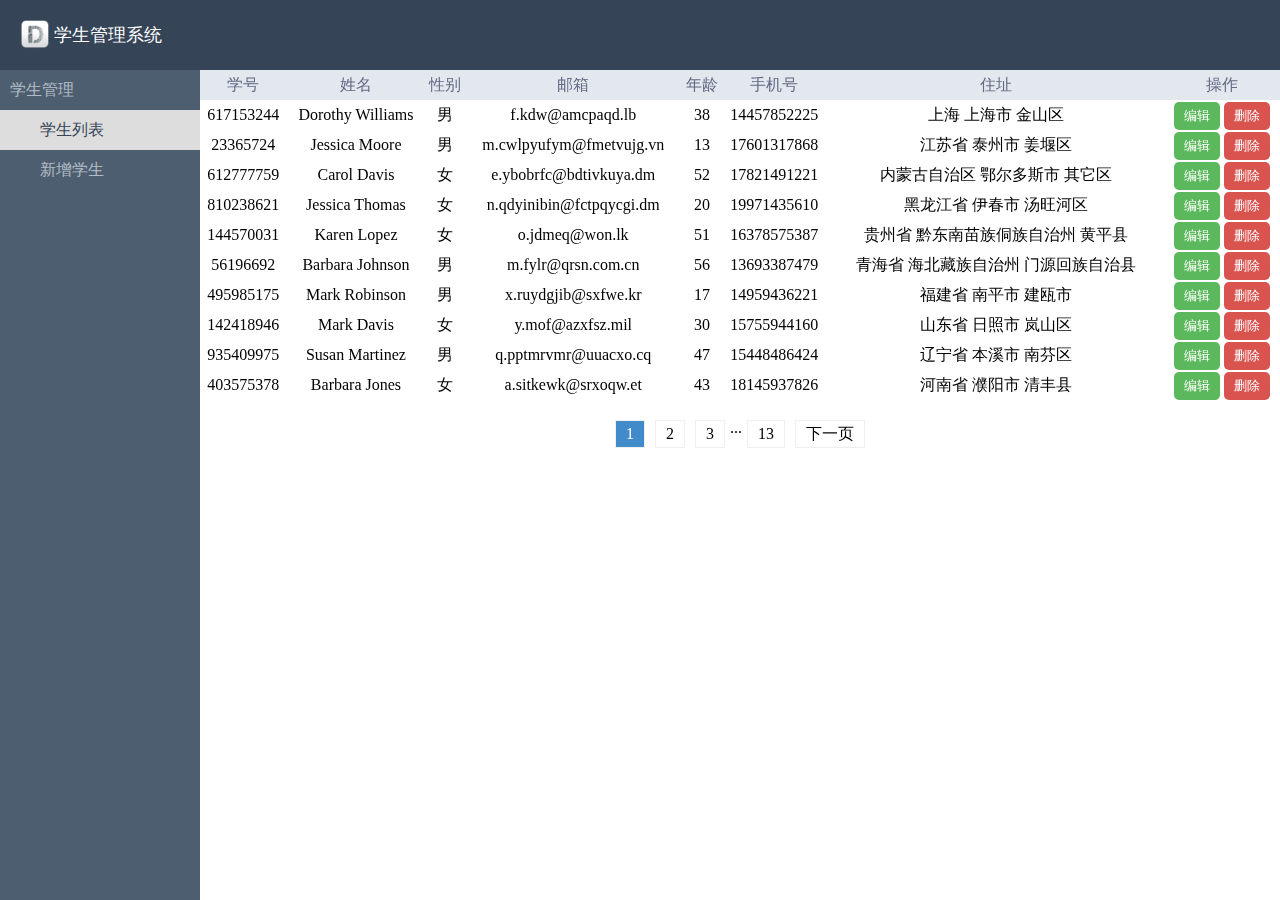
<file: index.html>
<!DOCTYPE html>
<html lang="en">

<head>
    <meta charset="UTF-8">
    <meta name="viewport" content="width=device-width, initial-scale=1.0">
    <title>学生管理系统</title>
    <link rel="stylesheet" href="./css/reset.css">
    <link rel="stylesheet" href="./css/index.css">
    <link rel="stylesheet" href="./turnPage/index.css">
</head>

<body>
    <header>
        <div class="logo">
            <img src="./logo.png" alt="">
            <span>学生管理系统</span>
        </div>
    </header>
    <div class="left-menu">
        <dl class="menu">
            <dt>学生管理</dt>
            <dd data-id="student-list" class="active">学生列表</dd>
            <dd data-id="student-add">新增学生</dd>
        </dl>
    </div>
    <div class="right-content">
        <div class="student-list" id="student-list">
            <table>
                <thead>
                    <tr>
                        <th>学号</th>
                        <th>姓名</th>
                        <th>性别</th>
                        <th>邮箱</th>
                        <th>年龄</th>
                        <th>手机号</th>
                        <th>住址</th>
                        <th>操作</th>
                    </tr>
                </thead>
                <tbody id="tbody">
                    <tr>
                        <td></td>
                        <td></td>
                        <td></td>
                        <td></td>
                        <td></td>
                        <td></td>
                        <td></td>
                        <td>
                            <button class="edit btn">编辑</button>
                            <button class="remove btn">删除</button>
                        </td>
                    </tr>
                </tbody>
            </table>
            <div class="turn-page">
                <button class="prev-page">上一页</button>
                <button class="next-page">下一页</button>
            </div>
            <div class="modal">
                <div class="modal-content">
                    <h2>编辑信息</h2>
                    <form class="student-form" id="edit-student-form">
                        <div>
                            <label for="name">姓名</label>
                            <input type="text" id="name" name="name">
                        </div>
                        <div>
                            <label for="sex">性别</label>
                            <input type="radio" id="male" name="sex" checked value="0">
                            <label class="sex" for="male">男</label>
                            <input type="radio" id="female" name="sex" value="1">
                            <label class="sex" for="female">女</label>
                        </div>
                        <div>
                            <label for="email">邮箱</label>
                            <input type="email" id="email" name="email">
                        </div>
                        <div>
                            <label for="number">学号</label>
                            <input type="text" id="number" name="sNo" readonly>
                        </div>
                        <div>
                            <label for="birthYear">出生年</label>
                            <input type="text" id="birthYear" name="birth">
                        </div>
                        <div>
                            <label for="phone">手机号</label>
                            <input type="text" id="phone" name="phone">
                        </div>
                        <div>
                            <label for="address">住址</label>
                            <input type="text" id="address" name="address">
                        </div>
                        <div>
                            <label for=""></label>
                            <button id="edit-student-btn" class="btn">提交</button>
                        </div>
                    </form>
                </div>
            </div>
        </div>
        <div class="student-add" id="student-add">
            <form class="student-form" id="add-student-form">
                <div>
                    <label for="add-name">姓名</label>
                    <input type="text" id="name" name="add-name">
                </div>
                <div>
                    <label for="add-sex">性别</label>
                    <input type="radio" id="add-male" name="sex" checked value="0">
                    <label class="sex" for="add-male">男</label>
                    <input type="radio" id="add-female" name="sex" value="1">
                    <label class="sex" for="add-female">女</label>
                </div>
                <div>
                    <label for="add-email">邮箱</label>
                    <input type="email" id="add-email" name="email">
                </div>
                <div>
                    <label for="add-number">学号</label>
                    <input type="text" id="add-number" name="sNo">
                </div>
                <div>
                    <label for="add-birthYear">出生年</label>
                    <input type="text" id="add-birthYear" name="birth">
                </div>
                <div>
                    <label for="add-phone">手机号</label>
                    <input type="text" id="add-phone" name="phone">
                </div>
                <div>
                    <label for="add-address">住址</label>
                    <input type="text" id="add-address" name="address">
                </div>
                <div>
                    <label for=""></label>
                    <button id="add-student-btn" class="btn">新增</button>
                    <input type="reset" value="重置" class="btn">
                </div>
            </form>
        </div>
    </div>
    <script src="./js/jquery-3.4.1.min.js"></script>
    <script src="./js/api.js"></script>
    <script src="./js/mock.js"></script>
    <script src="./js/index.js"></script>
    <script src="./turnPage/index.js"></script>
</body>

</html>
</file>
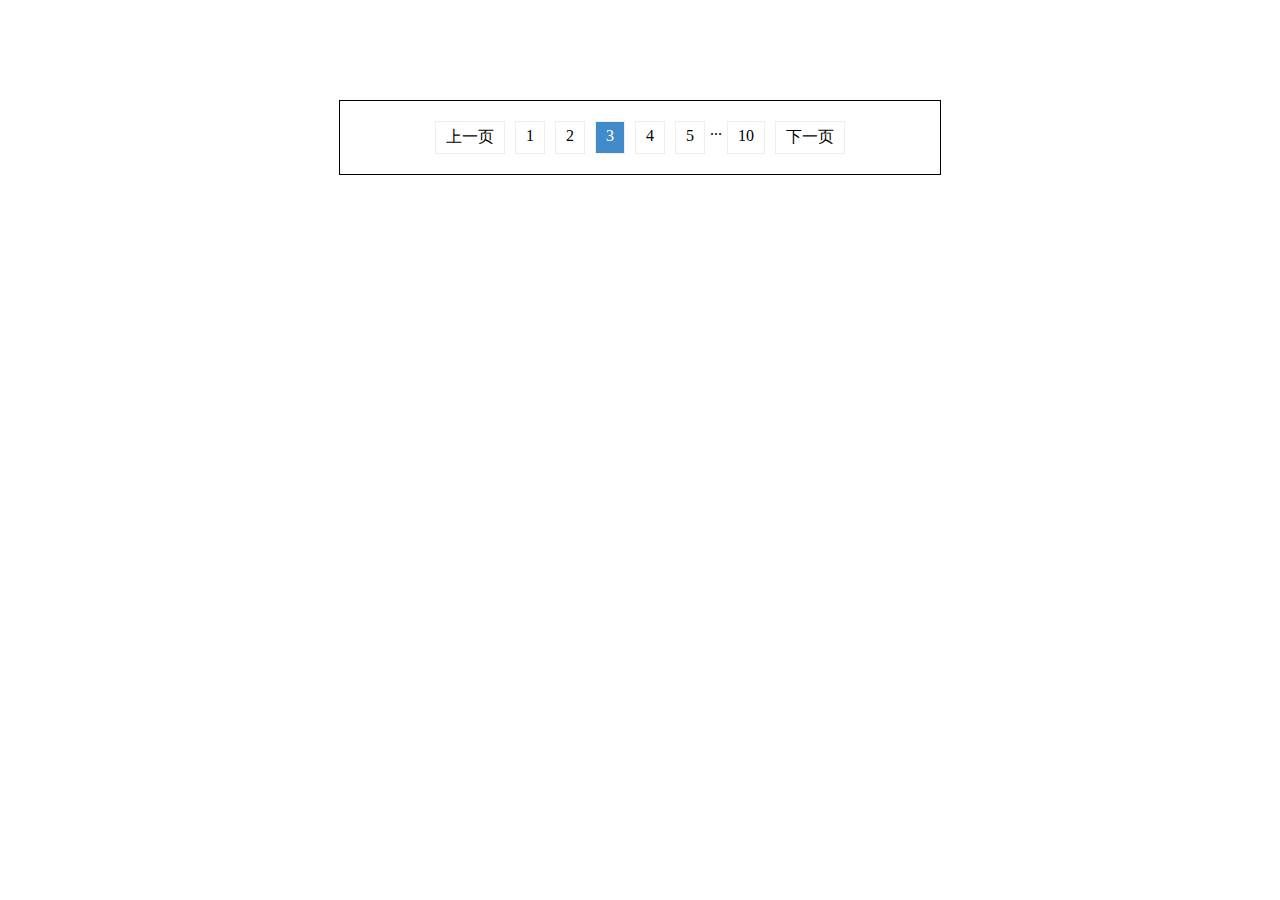
<file: turnPage/index.html>
<!DOCTYPE html>
<html lang="en">
<head>
    <meta charset="UTF-8">
    <meta name="viewport" content="width=device-width, initial-scale=1.0">
    <title>Document</title>
    <link rel="stylesheet" href="./index.css">
</head>
<style>
    .wrapper{
        width: 600px;
        border: 1px solid #000;
        margin: 100px auto;
    }
</style>
<body>
    <div class="wrapper"></div>
    <script src="../js/jquery-3.4.1.min.js"></script>
    <script src="./index.js"></script>
    <script>
        $('.wrapper').page({
            total: 10,
            current: 3,
            size: 20
        });
    </script>
</body>
</html>
</file>
<file: css/index.css>
header{
    width: 100%;
    height: 70px;
    background-color:#354457;
    position: fixed;
    top: 0;
    line-height: 70px;
}
.left-menu{
    position: fixed;
    top: 70px;
    width: 200px;
    height: calc(100% - 70px);
    background-color: #4d5e70;
}
.right-content{
    margin: 70px 0 0 200px;
    background-color: #eee;
    min-height: calc(100% - 70px);
    width: calc(100% - 200px);
    float: left;
    position: relative;
}
.logo img{
    width: 30px;
    height: 30px;
    vertical-align: -8px;
}
.logo{
    color: #fff;
    font-size: 14px;
    padding-left: 20px;
}
.logo span{
    font-size: 18px;
}
.left-menu dl{
    line-height: 40px;
    color: #b3bcc5;
}
.left-menu dt{
    padding-left: 10px;
}
.left-menu dd{
    padding-left: 40px;
    cursor: pointer;
}
.left-menu dd:hover{
    background-color: rgba(255, 255, 255, 0.5);
    color: #354457;
}
.left-menu dl .active{
    background-color: #ddd;
    color: #354457;
}

.student-list{
    position: absolute;
    width: 100%;
}
.student-add{
    display: none;
}
.student-list table{
    width: 100%;
    text-align: center;
    line-height: 30px;
}
.student-list thead{
    background-color: #e3e8ee;
    color: #646987
}
.student-list tbody{
    background-color: #fff;
}
.student-list td .btn{
    border: none;
    outline: none;
    color: #fff;
    padding: 5px 10px;
    border-radius: 5px;
    cursor: pointer;
}
.student-list .edit.btn{
    background-color:  #5cb85c;
}
.student-list .remove.btn{
    background-color: #d9534f;
}
.turn-page{
    text-align: center;
}
.prev-page,.next-page{
    margin: 3px 5px;
    cursor: pointer;
    display: none;
}


.modal{
    position: fixed;
    top: 0;
    left: 0;
    right: 0;
    bottom: 0;
    /* background-color: rgba(0,0,0,0.5); */
    display: none;
} 
.modal::after{
    content: '';
    position: fixed;
    top: 0;
    left: 0;
    right: 0;
    bottom: 0;
    background-color: rgba(0,0,0,0.5);
}
.modal-content{
    width: 500px;
    height: 400px;
    background-color: #fff;
    position: absolute;
    top: 0;
    left: 0;
    right: 0;
    bottom: 0;
    margin: auto;
    padding: 20px;
    z-index: 100;
}
.student-form{
    margin-top: 20px;
    width: 400px;
    margin-left: auto;
    margin-right: auto;
}
.student-form div{
    margin: 10px 0;
}
.student-form div label{
    display: inline-block;
    width: 100px;
    text-align: right;
}
.student-form div label.sex{
    width: auto;
}
.student-form .btn{
    padding: 5px 25px;
    cursor: pointer;
}
</file>
<file: turnPage/index.css>
.my-page{
    display: flex;
    justify-content: center;
    padding: 20px 0;
}
.my-page::after{
    content: '';
    display: block;
    clear: both;
}
.my-page > div{
    float: left;
    padding:5px 10px;
    border: 1px solid #eee;
    margin: 0 5px;
    cursor: pointer;
}
.my-page > span{
    float: left;
}
.my-page .my-page-current{
    background-color: #428bca;
    color: #fff;
}
</file>
